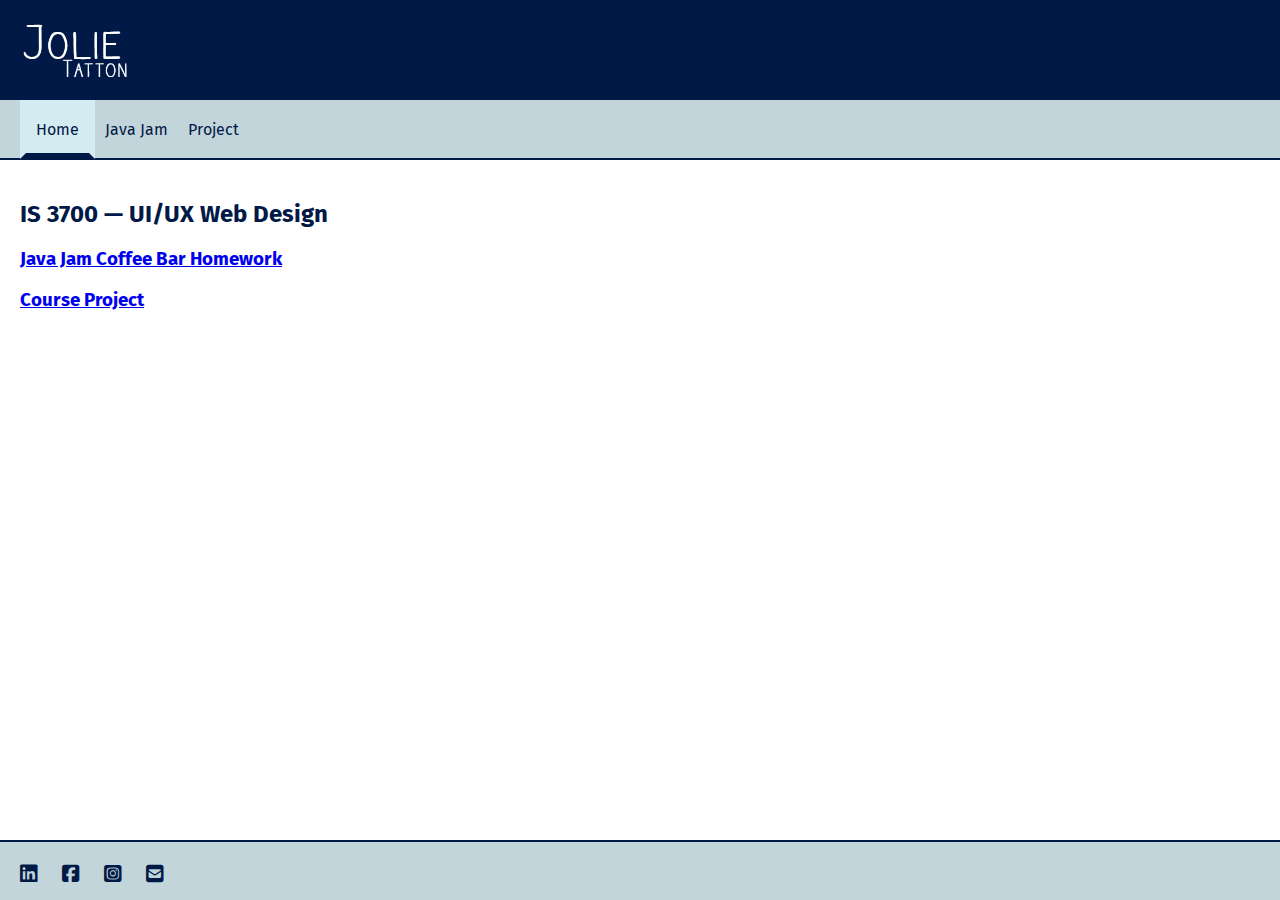
<file: index.html>
<!DOCTYPE html>
<html lang="en">

<head>
    <meta charset="UTF-8">
    <meta http-equiv="X-UA-Compatible" content="IE=edge">
    <meta name="viewport" content="width=device-width, initial-scale=1.0">
    <title>Jolie Tatton</title>
    <link href="main.css" rel="stylesheet" type="text/css" />
    <link rel="stylesheet" href="https://cdnjs.cloudflare.com/ajax/libs/font-awesome/6.2.1/css/all.min.css">
    <link rel="icon" href="https://www.usu.edu/favicon.ico" type="image/x-icon">
</head>

<body>
    <header id="pageHeader">
        <a href="index.html"><img id="mainLogo" src="images/logo.png" alt="Logo" /></a>
    </header>

    <nav id="mainNav">
        <ul>
            <li class="current"><a href="index.html">Home</a></li>
            <li><a href="javajam/index.html">Java Jam</a></li>
            <li><a href="project/index.html">Project</a></li>
            <!-- Add more navigation items as needed- possibly projects from different courses -->
        </ul>
    </nav>

    <main id="mainContent">
        <h2>IS 3700 &mdash; UI/UX Web Design</h2>
        <h3><a href="javajam/index.html">Java Jam Coffee Bar Homework</a></h3>
        <h3><a href="project/index.html">Course Project</a></h3>
    </main>

    <footer id="pageFooter">
        <ul>
            <li><a href="https://www.linkedin.com/in/jolie-tatton/" aria-label="linkedin"><i class="fab fa-linkedin"
                        aria-hidden="true"></i></a></li>
            <li><a href="https://www.facebook.com/jolie.tatton/" aria-label="facebook"><i class="fab fa-facebook-square"
                        aria-hidden="true"></i></a></li>
            <li><a href="https://www.instagram.com/jolie.tatton/" aria-label="instagram"><i class="fab fa-instagram-square"
                        aria-hidden="true"></i></a></li>
<!--             <li><a href="https://twitter.com/JolieTatton" aria-label="twitter"><i class="fab fa-twitter-square"
                        aria-hidden="true"></i></a></li>
            <li><a href="https://www.snapchat.com/" aria-label="snapchat"><i class="fab fa-snapchat-square"
                        aria-hidden="true"></i></a></li> -->
            <li><a href="mailto:jolie.tatton@usu.edu" aria-label="email"><i class="fas fa-envelope-square"
                        aria-hidden="true"></i></a></li>
        </ul>
    </footer>

</body>

</html>
</file>
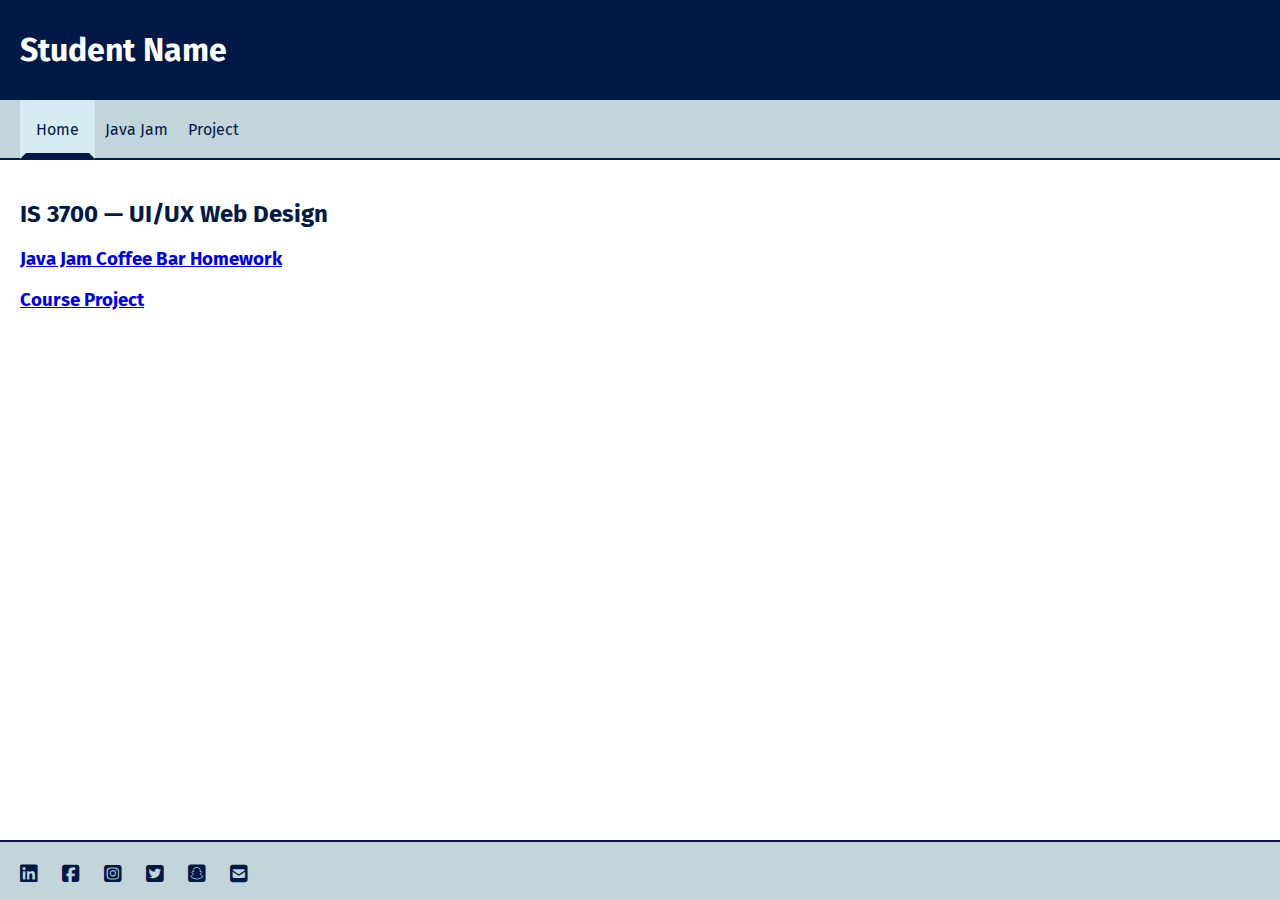
<file: index.html.html>
<!DOCTYPE html>
<html lang="en">

<head>
    <meta charset="UTF-8">
    <meta http-equiv="X-UA-Compatible" content="IE=edge">
    <meta name="viewport" content="width=device-width, initial-scale=1.0">
    <title>Student Name</title>
    <link href="main.css" rel="stylesheet" type="text/css" />
    <link rel="stylesheet" href="https://cdnjs.cloudflare.com/ajax/libs/font-awesome/6.2.1/css/all.min.css">
    <link rel="icon" href="https://www.usu.edu/favicon.ico" type="image/x-icon">
</head>

<body>
    <header id="pageHeader">
        <!-- <a href="index.html"><img id="mainLogo" src="logo.png" alt="Logo" /></a> -->
        <h1>Student Name</h1>
    </header>

    <nav id="mainNav">
        <ul>
            <li class="current"><a href="index.html">Home</a></li>
            <li><a href="javajam/index.html">Java Jam</a></li>
            <li><a href="project/index.html">Project</a></li>
            <!-- Add more navigation items as needed- possibly projects from different courses -->
        </ul>
    </nav>

    <main id="mainContent">
        <h2>IS 3700 &mdash; UI/UX Web Design</h2>
        <h3><a href="javajam/index.html">Java Jam Coffee Bar Homework</a></h3>
        <h3><a href="project/index.html">Course Project</a></h3>
    </main>

    <footer id="pageFooter">
        <ul>
            <li><a href="https://www.linkedin.com/" aria-label="linkedin"><i class="fab fa-linkedin"
                        aria-hidden="true"></i></a></li>
            <li><a href="https://www.facebook.com/" aria-label="facebook"><i class="fab fa-facebook-square"
                        aria-hidden="true"></i></a></li>
            <li><a href="https://www.instagram.com/?hl=en" aria-label="instagram"><i class="fab fa-instagram-square"
                        aria-hidden="true"></i></a></li>
            <li><a href="https://twitter.com/?lang=en" aria-label="twitter"><i class="fab fa-twitter-square"
                        aria-hidden="true"></i></a></li>
            <li><a href="https://www.snapchat.com/" aria-label="snapchat"><i class="fab fa-snapchat-square"
                        aria-hidden="true"></i></a></li>
            <li><a href="mailto:Anumber@usu.edu" aria-label="email"><i class="fas fa-envelope-square"
                        aria-hidden="true"></i></a></li>
        </ul>
    </footer>

</body>

</html>
</file>
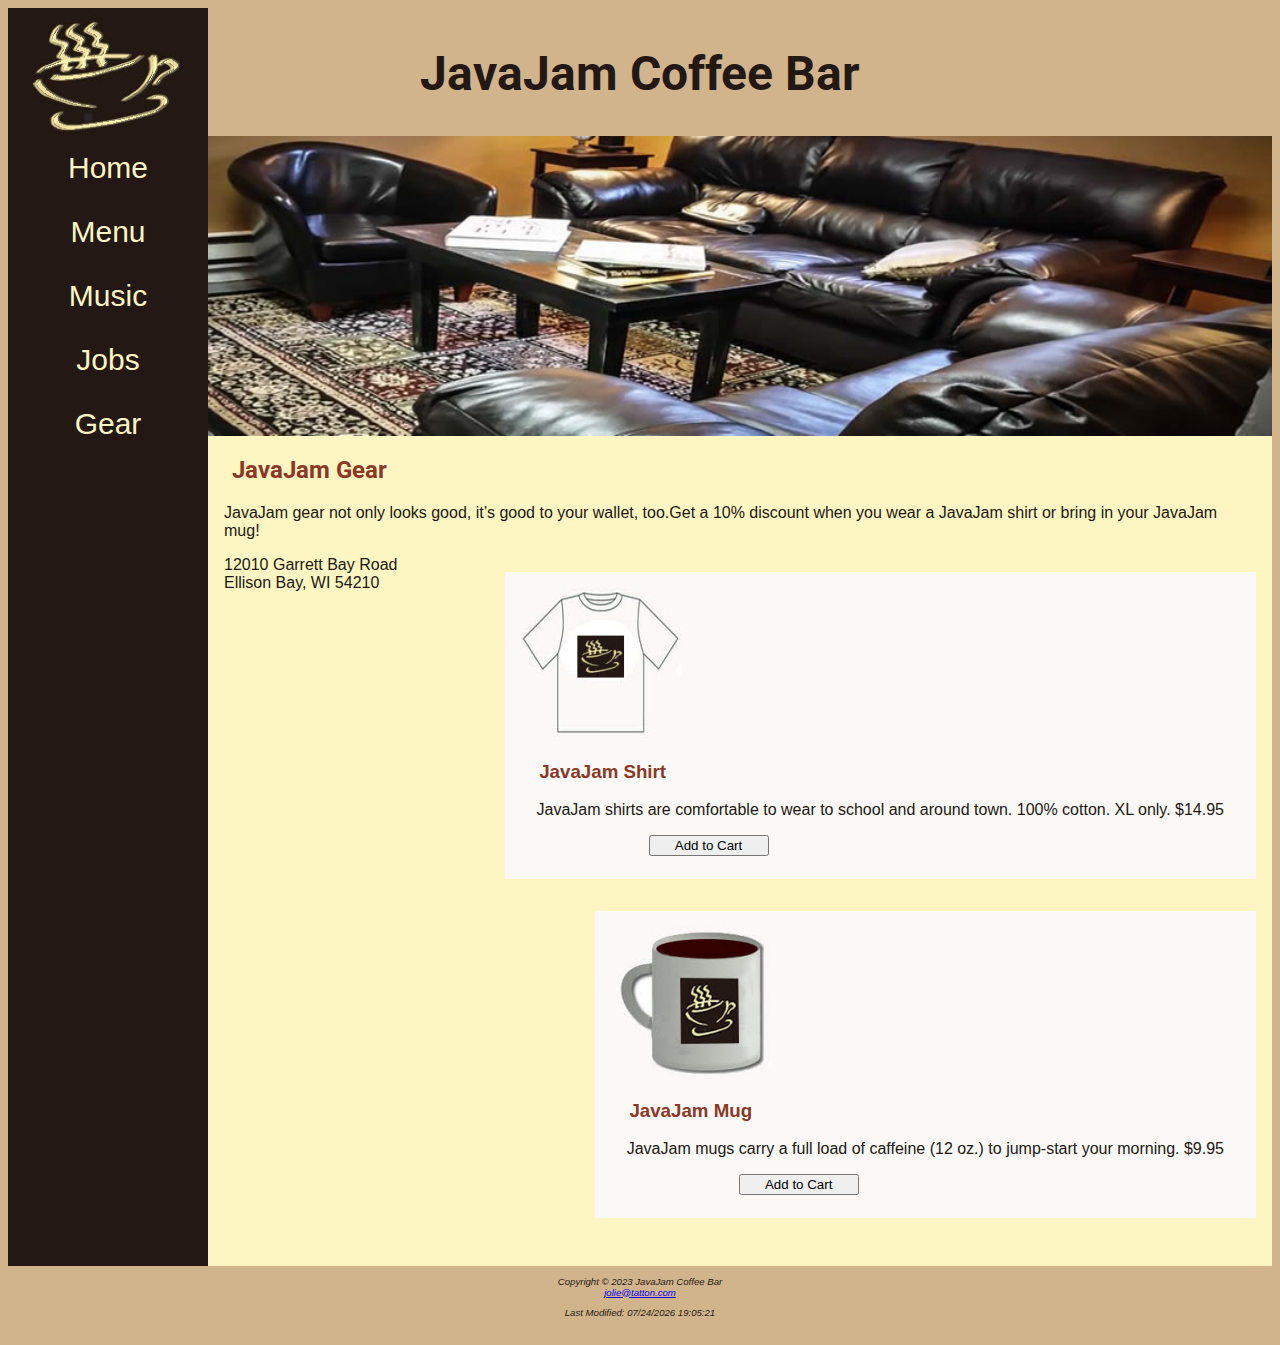
<file: javajam/gear.html>
<!DOCTYPE html>
<html lang="en">
    <head>
        <meta charset="UTF-8">
        <meta http-equiv="X-UA-Compatible" content="IE=edge">
        <meta name="viewport" content="width=device-width, initial-scale=1.0">
        <title>Jolie Tatton &mdash; JavaJam Coffee House</title>
        <meta name="description" content="JavaJam Coffee Bar Case Study">
        <meta name="author" content="Jolie Tatton">
        <meta name="keywords" content="Homework, USU, Data Analytics and Information Systems">
        <link rel="shortcut icon" href="favicon.ico">
        <link rel="stylesheet" href="javajam.css">
        <script src="https://ajax.googleapis.com/ajax/libs/jquery/3.6.1/jquery.min.js"></script>
        <script src="js/common.js" ></script>
    </head>
    <body>
        <div id="wrapper">
        <header>
            <h1><a href="index.html">JavaJam Coffee Bar</a></h1>
        </header>
        <nav>
            <ul>
                <li><a href="index.html">Home</a></li>
                <li><a href="menu.html">Menu</a></li>
                <li><a href="music.html">Music</a></li>
                <li><a href="jobs.html">Jobs</a></li>
                <li><a href="gear.html">Gear</a></li>
            </ul>
        </nav>
        <main>
            <div id="herocouch"></div>
            <h2>JavaJam Gear</h2>
            <p>JavaJam gear not only looks good, it’s good to your wallet, too.Get a 10% discount when you wear a JavaJam shirt or bring in your JavaJam mug!</p>
            <div class="item">
                <img src="images/javashirt.jpg" alt="java shirt">
                <h3>JavaJam Shirt</h3>
                <p>JavaJam shirts are comfortable to wear to school and around town. 100% cotton. XL only. $14.95</p>
                <form method="get"
                    action="https://webdevbasics.net/cart.html">
                    <input type="submit" value="Add to Cart">
                </form>
            </div>
            <div class="item">
                <img src="images/javamug.jpg" alt="Java Mug">
                <h3>JavaJam Mug</h3>
                <p>JavaJam mugs carry a full load of caffeine (12 oz.) to jump-start your morning. $9.95</p>
                <form method="get"
                    action="https://webdevbasics.net/cart.html">
                     <input type="submit" value="Add to Cart">
                </form>
            </div>
            <div>12010 Garrett Bay Road<br>Ellison Bay, WI 54210<br><a id="mobile" href="tel:888-555-5555"><span id="desktop">888-555-5555</span>888-555-5555</a></div> &nbsp;
        </main>
        <footer>
            Copyright &copy; 2023 JavaJam Coffee Bar<br> <a href="mailto:jolie@tatton.com">jolie@tatton.com</a>
            <p id="dateupdate"></p>
            <script src="js/dateupdate.js"></script>
        </footer>
        </div>
    </body>
</html>
</file>
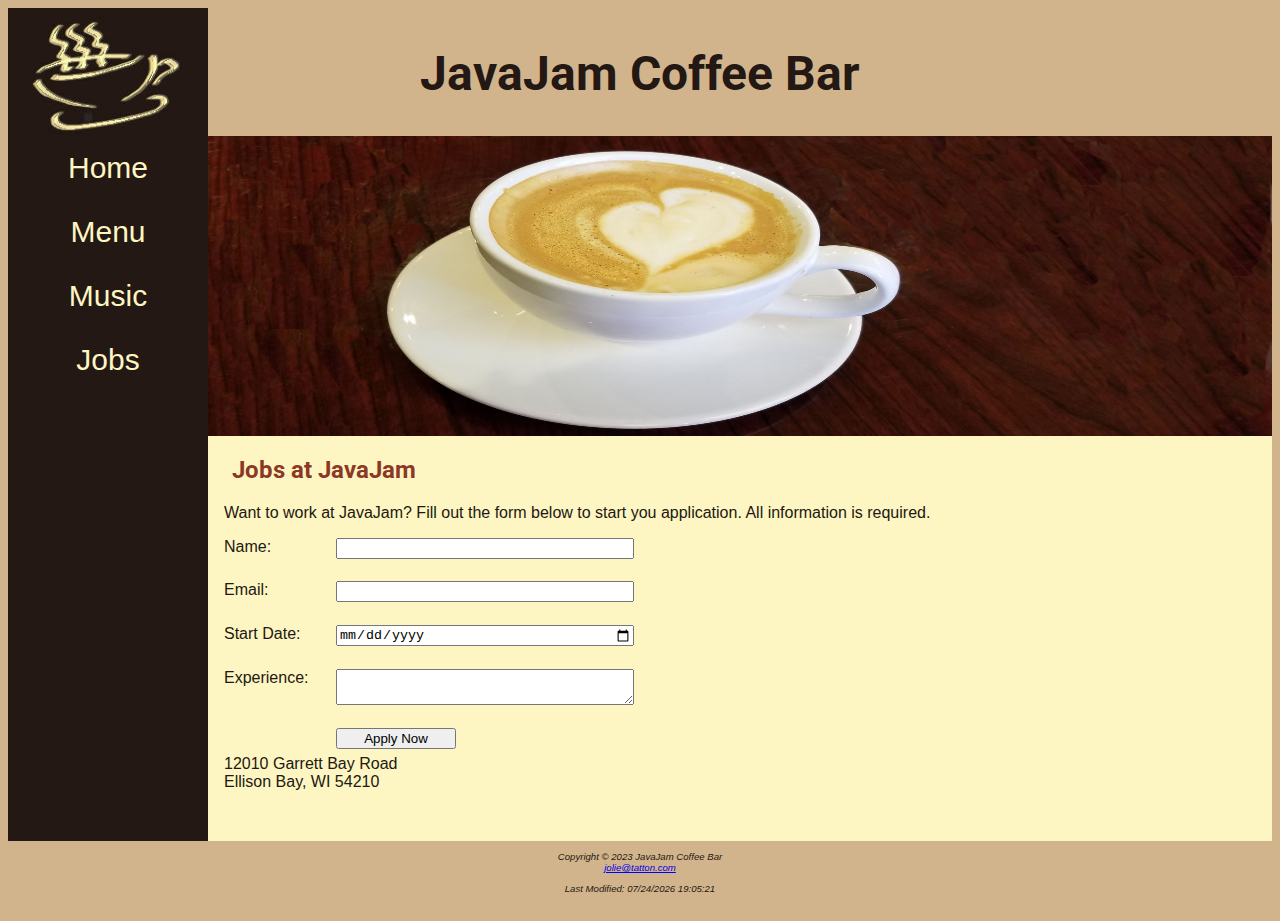
<file: javajam/jobs.html>
<!DOCTYPE html>
<html lang="en">
    <head>
        <meta charset="UTF-8">
        <meta http-equiv="X-UA-Compatible" content="IE=edge">
        <meta name="viewport" content="width=device-width, initial-scale=1.0">
        <title>Jolie Tatton &mdash; JavaJam Coffee House</title>
        <meta name="description" content="JavaJam Coffee Bar Case Study">
        <meta name="author" content="Jolie Tatton">
        <meta name="keywords" content="Homework, USU, Data Analytics and Information Systems">
        <link rel="shortcut icon" href="favicon.ico">
        <link rel="stylesheet" href="javajam.css">
    </head>
    <body>
        <div id="wrapper">
        <header>
            <h1><a href="index.html">JavaJam Coffee Bar</a></h1>
        </header>
        <nav>
            <ul>
                <li><a href="index.html">Home</a></li>
                <li><a href="menu.html">Menu</a></li>
                <li><a href="music.html">Music</a></li>
                <li><a href="jobs.html">Jobs</a></li>
            </ul>
        </nav>
        <main>
            <div id="herojobs"></div>
            <h2>Jobs at JavaJam</h2>
            <p>Want to work at JavaJam? Fill out the form below to start you application. All information is required.</p>
            <form method="post" action="https://webdevbasics.net/scripts/javajam8.php">
                <label for="myName">Name: </label>
                <input type="text" id="myName" required>
                <label for="myEmail">Email: </label>
                <input type="email" id="myEmail" required>
                <label for="myStart">Start Date: </label>
                <input type="date" id="myStart" required>
                <label for="myExperience">Experience: </label>
                <textarea name="myExperience" id="myExperience" rows="2" cols="20" required></textarea>
                <input type="submit" value="Apply Now">
            </form>
            <div>12010 Garrett Bay Road<br>Ellison Bay, WI 54210<br><a id="mobile" href="tel:888-555-5555"><span id="desktop">888-555-5555</span>888-555-5555</a></div> &nbsp;
        </main>
        <footer>
            Copyright &copy; 2023 JavaJam Coffee Bar<br> <a href="mailto:jolie@tatton.com">jolie@tatton.com</a>
            <p id="dateupdate"></p>
            <script src="js/dateupdate.js"></script>
        </footer>
    </div>
</body>
</html>
</file>
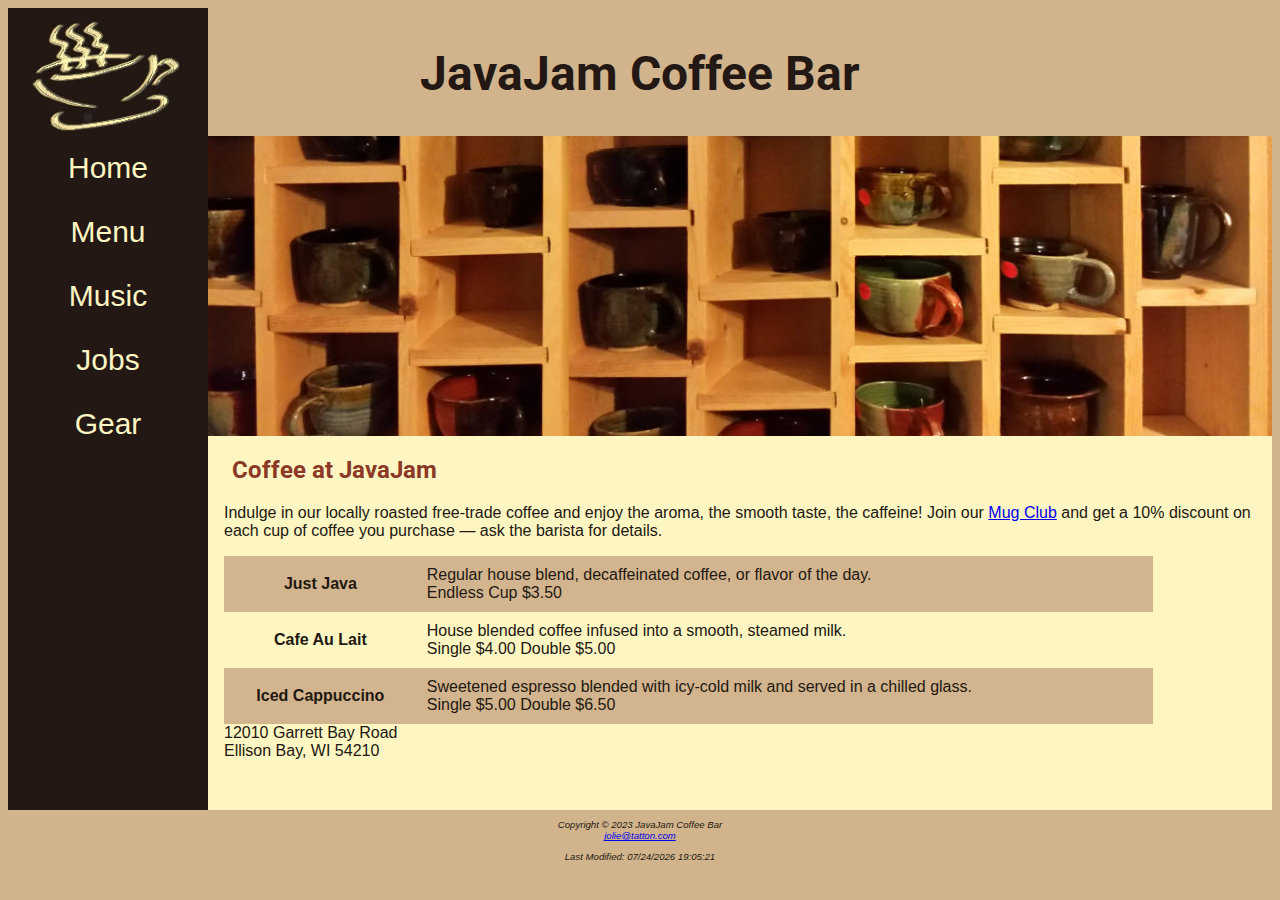
<file: javajam/menu.html>
<!DOCTYPE html>
<html lang="en">
    <head>
        <meta charset="UTF-8">
        <meta http-equiv="X-UA-Compatible" content="IE=edge">
        <meta name="viewport" content="width=device-width, initial-scale=1.0">
        <title>Jolie Tatton &mdash; JavaJam Coffee House</title>
        <meta name="description" content="JavaJam Coffee Bar Case Study">
        <meta name="author" content="Jolie Tatton">
        <meta name="keywords" content="Homework, USU, Data Analytics and Information Systems">
        <link rel="shortcut icon" href="favicon.ico">
        <link rel="stylesheet" href="javajam.css">
        <script src="https://ajax.googleapis.com/ajax/libs/jquery/3.6.1/jquery.min.js"></script>
        <script src="js/common.js"></script>
    </head>
    <body>
        <div id="wrapper">
        <header>
            <h1><a href="index.html">JavaJam Coffee Bar</a></h1>
        </header>
        <nav>
            <ul>
                <li><a href="index.html">Home</a></li>
                <li><a href="menu.html">Menu</a></li>
                <li><a href="music.html">Music</a></li>
                <li><a href="jobs.html">Jobs</a></li>
                <li><a href="gear.html">Gear</a></li>
            </ul>
        </nav>
        <main>
            <div id="heromugs"></div>
            <h2>Coffee at JavaJam</h2>
            <p>Indulge in our locally roasted free-trade coffee and enjoy the aroma, 
            the smooth taste, the caffeine! Join our <a href="#" id="mug">Mug Club</a> and get a 10% 
            discount on each cup of coffee you purchase — ask the barista for 
            details.</p>
            <div id="flow">
                <table>
                    <tr>
                        <th>Just Java</th> 
                        <td>Regular house blend, decaffeinated coffee, or flavor of the day.<br>Endless Cup $3.50</td>
                    </tr>
                    <tr>
                        <th>Cafe Au Lait</th>
                        <td>House blended coffee infused into a smooth, steamed milk.<br>Single $4.00 Double $5.00</td>
                    </tr>
                    <tr>
                        <th>Iced Cappuccino</th>
                        <td>Sweetened espresso blended with icy-cold milk and served in a chilled glass.<br>Single $5.00 Double $6.50</td>
                    </tr>
                </table>
            </div>
            <div>12010 Garrett Bay Road<br>Ellison Bay, WI 54210<br><a id="mobile" href="tel:888-555-5555"><span id="desktop">888-555-5555</span>888-555-5555</a></div> &nbsp;
        </main>
        <footer>
            Copyright &copy; 2023 JavaJam Coffee Bar<br> <a href="mailto:jolie@tatton.com">jolie@tatton.com</a>
            <p id="dateupdate"></p>
            <script src="js/dateupdate.js"></script>
        </footer>
        </div>
    </body>
</html>
</file>
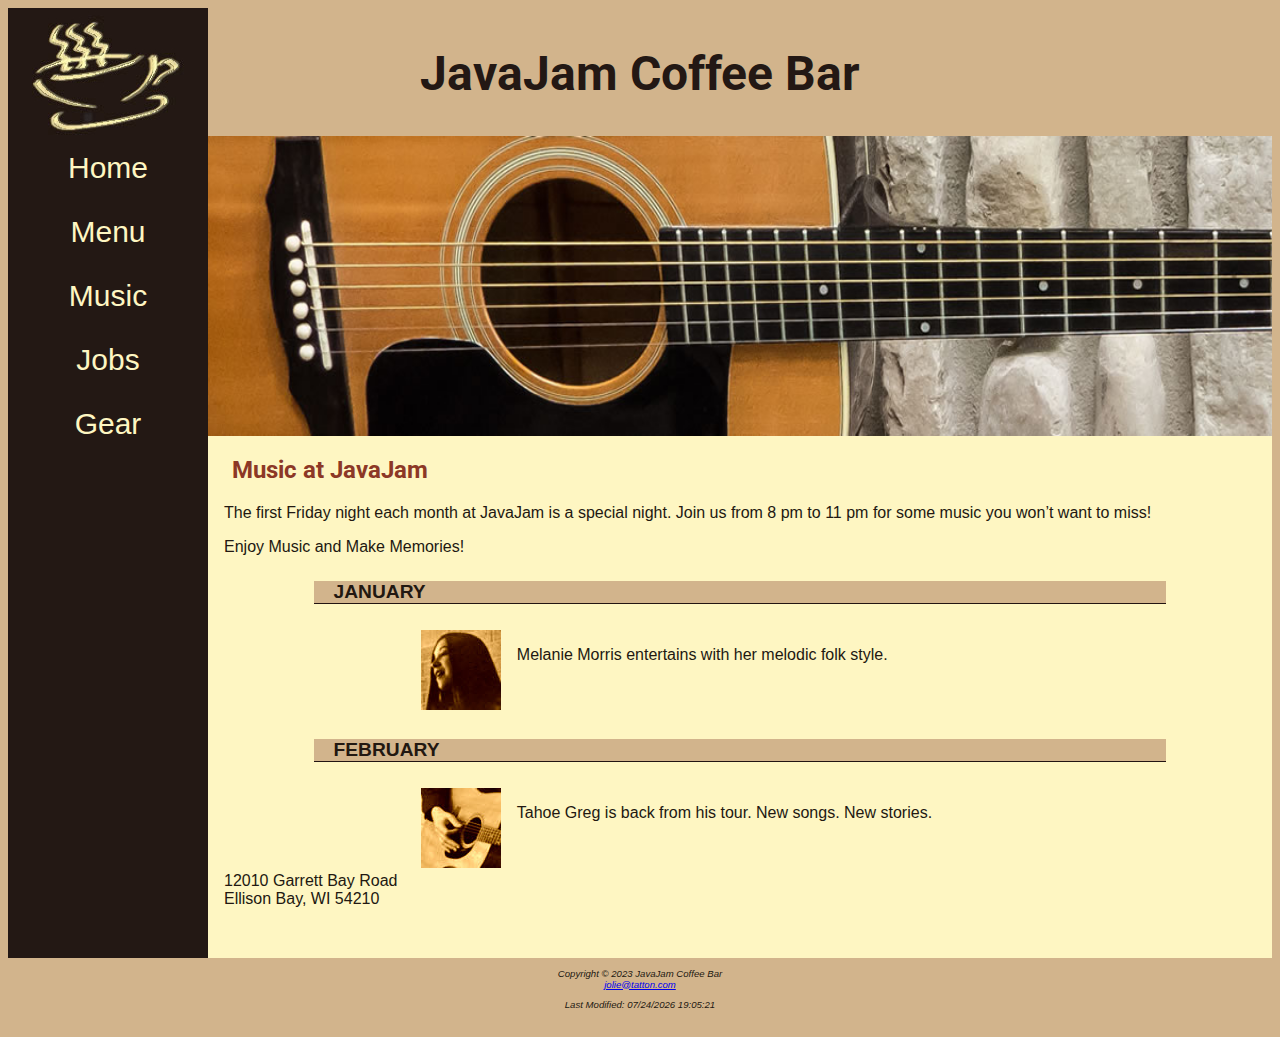
<file: javajam/music.html>
<!DOCTYPE html>
<html lang="en">
    <head>
        <meta charset="UTF-8">
        <meta http-equiv="X-UA-Compatible" content="IE=edge">
        <meta name="viewport" content="width=device-width, initial-scale=1.0">
        <title>Jolie Tatton &mdash; JavaJam Coffee House</title>
        <meta name="description" content="JavaJam Coffee Bar Case Study">
        <meta name="author" content="Jolie Tatton">
        <meta name="keywords" content="Homework, USU, Data Analytics and Information Systems">
        <link rel="shortcut icon" href="favicon.ico">
        <link rel="stylesheet" href="javajam.css">
    </head>
    <body>
        <div id="wrapper">
        <header>
            <h1><a href="index.html">JavaJam Coffee Bar</a></h1>
        </header>
        <nav>
            <ul>
                <li><a href="index.html">Home</a></li>
                <li><a href="menu.html">Menu</a></li>
                <li><a href="music.html">Music</a></li>
                <li><a href="jobs.html">Jobs</a></li>
                <li><a href="gear.html">Gear</a></li>
            </ul>
        </nav>
        <main>
            <div id="heroguitar"></div>
            <h2>Music at JavaJam</h2>
            <p>The first Friday night each month at JavaJam is a special night. Join us from 8 pm to 
            11 pm for some music you won’t want to miss!</p>
            
            <p id="verify"></p>
            <script src="js/verifysenior.js"></script>
            
            <h4>January</h4>
            <div class="details">
                <a href="images/melanie.jpg"><img src="images/melaniethumb.jpg" alt="melanie"></a>
                <p>Melanie Morris entertains with her melodic folk style.</p>
            </div>
            <h4>February</h4>
            <div class="details">
                <a href="images/greg.jpg"><img src="images/gregthumb.jpg" alt="greg"></a>
                <p>Tahoe Greg is back from his tour. New songs. New stories.</p>
            </div>
            <div>12010 Garrett Bay Road<br>Ellison Bay, WI 54210<br><a id="mobile" href="tel:888-555-5555"><span id="desktop">888-555-5555</span>888-555-5555</a></div> &nbsp;
        </main>    
        <footer>
            Copyright &copy; 2023 JavaJam Coffee Bar<br> <a href="mailto:jolie@tatton.com">jolie@tatton.com</a>
            <p id="dateupdate"></p>
            <script src="js/dateupdate.js"></script>
        </footer>
        </div>
    </body>
</html>
</file>
<file: main.css>
@import url('https://fonts.googleapis.com/css2?family=Fira+Sans:wght@500&display=swap');

body {
	display: grid;
	grid-template-areas:
		"header header"
		"nav nav"
		"main main"
		"footer footer";
	grid-template-rows: 100px 60px 1fr 60px;
	grid-template-columns: 15% 1fr;
	height: 100vh;
	font-family: 'Fira Sans', sans-serif;
	margin: 0 auto;
}

/* Styles */

header {
	background-color: #011946;
	padding: 10px 20px;
}

footer, main, nav {
	padding: 20px;
}

nav, footer {
	background-color: #c2d5db;
}

#pageHeader {
	grid-area: header;
	position: sticky;
	top: 0;
	left: 0;
	z-index: 100;
}

#mainLogo {
	height: 80px;
}

#mainContent {
	grid-area: main;
}

#pageFooter {
	grid-area: footer;
}

#mainNav {
	grid-area: nav;
	border-bottom: 2px solid #011946;
}

#mainNav ul {
	list-style-type: none;
	margin: 0;
	padding: 0;
}

#mainNav li {
	display: block;
	float: left;
}

#mainNav ul li a {
	padding: 20px 10px;
	text-decoration: none;
	color: #011946;
}

#mainNav ul li a:hover {
	color: #fff;
}

#mainNav .current a {
	background-color: #d4ebf2;
	padding: 14px 10px;
	color: #011946;
	border: 6px solid transparent;
	border-bottom-color: #011946;
}

h1 {
	color: #fff;
	font-family: 'Fira Sans', sans-serif;
}

h2 {
	color: #011946;
}

footer {
	border-top: 2px solid #011946;
	text-align: left;
}

footer ul {
	padding: 0;
	margin: 0;
	list-style-type: none;
}

footer li {
	display: inline;
	margin-right: 1em;
	font-size: 125%;
}

footer li a {
	text-decoration: none;
	color: #011946;
}

footer li a:visited {
	color: #551A8B;
}

p {
	padding-bottom: 10px;
}

/* end */
</file>
<file: javajam/javajam.css>
@import url('https://fonts.googleapis.com/css2?family=Roboto&display=swap');

* { box-sizing: border-box; }

body {
    background-color: #D2B48C;
    color: #221811;
    font-family: Tahoma, Arial, sans-serif;
}
#wrapper {
    background-color: #231814;
    padding: 0;
}
header {
    background-color: #D2B48C;
    background-image: url(images/cup.jpg);
    background-repeat: no-repeat;
    color: #231418;
    height: 128px;
    padding: 5px 0 5px 105px;
}

header a { text-decoration: none; }
header a:link { color: #231814; }
header a:visited { color: #231814; }
header a:hover { color: #FEF6C2; }

h1 {
    font-size: 2em;
    font-family: 'Roboto', sans-serif;

}
h2 {
    color: #8C3826;
    font-family: 'Roboto', sans-serif;
}
h3 {
    color: #8C3826;
}
dt {
    color: #8C3826;
}
h4 {
    background-color: #D2B48C;
    font-size: 1.2em;
    text-transform: uppercase;
    padding-left: .5em;
    padding-bottom: 0;
    border-bottom: 1px solid #221411;
    clear: left;
}
main {
    padding: 0 0 2em 0;
    display: block;
    background-color: #fef6c2;
}
main h2, h3, h4, p, div, dl {
    padding-left: 1em;
    padding-right: 1em;
}
main ul {
    padding-left: 2em;
}
nav {
    text-align: center;
    font-size: 1.5em;
}
nav a { text-decoration: none; }
nav a:link { color: #FEF6C2; }
nav a:visited { color: #D2B48C}
nav a:hover { color: #CC9933}
nav ul { 
    padding: 0;
    list-style-type: none;
/*     display: flex;
    flex-direction: column; */
    font-size: 1.25em;
    margin: 0;
}
nav li {
/*     padding: .5em 1em .5em 1em;
    width: 100%; */
    border-bottom: 1px solid #FEF6C2;
}
nav li a {
    display: flex;
    flex-direction: column;
    padding: .5em 1em;
}

footer {
    background-color: #D2B48C;
    font-size: .60em;
    font-style: italic;
    text-align: center;
    padding: 1em;
    border-top: #8C3826;
}
img {
    border-style: none;
    max-width: 100%;
    height: auto;
}
.details {
    padding-left: 20%;
    padding-right: 20%;
    overflow: auto;
}
#homehero {
    height: 300px;
    background-image: url(images/road.jpg);
    background-size: 100% 100%;
    background-repeat: no-repeat;
}
#heromugs {
    height: 300px;
    background-image: url(images/threemugs.jpg);
    background-size: 100% 100%;
    background-repeat: no-repeat;
}
#heroguitar{
    height: 300px;
    background-image: url(images/guitar.jpg);
    background-size: 100% 100%;
    background-repeat: no-repeat;
}
#mobile {
    display: inline;
}
#desktop {
    display: none;
}
table {
    width: 90%;
    border-spacing: 0;
}
td, th {
    padding: 10px;
}
tr:nth-of-type(odd) {
	background-color: #D2B48E;
}
#herojobs {
    height: 300px;
    background-image: url(images/coffeecup.jpg);
    background-repeat: no-repeat;
    background-size: 100% 100%;
}
form { display: flex;
    flex-direction: column;
    padding-left: 1em; width: 80%; 
}
input, textarea { 
    margin-bottom: .5em; 
}
.item {
    background-color: #FAF9F7;
    margin: 1em;
    padding: 1em;
    overflow: auto;
    float: right;
}
#herocouch {
    height: 300px;
    background-image: url(images/herocouch.jpg);
    background-size: 100% 100%;
    background-repeat: no-repeat;
}
@media (min-width: 600px) {
    header {
        text-align: center;
        padding-left: 0;
    }
    h1 {
        font-size: 3em;
    }
    nav ul {
        flex-flow: row nowrap;
        justify-content: space-around;
    }
    nav li {
        border-bottom: none;
    }
    #homehero {
        height: 50vh;
        background-image: url(images/hero.jpg);
    }
    #heromugs {
        background-image: url(images/heromugs.jpg);
    }
    #heroguitar {
        background-image: url(images/heroguitar.jpg);
    }
    #flow {
        display: flex;
        flex-direction: row;
    }
    #mobile {
        display: none;
    }
    #desktop {
        display: inline;
    }
    .details {
        display: flex;
        flex-direction: row;
    }
    h4 {
        margin-left: 10%;
        margin-right: 10%;
    }
    form {
        width: 40%;
        display: grid;
        grid-gap: 1em;
        gap: 1em;
        grid-template-columns: 6em 1fr;
    }
    input[type="submit"] {
        grid-column: 2 / 3;
        width: 9em;
    }
    #herojobs {
        background-image: url(images/herojobs.jpg);
    }
}
@media (min-width: 1024px) {
    @supports (display: grid) {
        header {
            grid-area: header;
        }
        nav {
            grid-area: nav;
        }
        main {
            grid-area: main;
        }
        footer {
            grid-area: footer;
        }
        #wrapper {
            display: grid;
            grid-template: 
                    "header header"
                    "nav    main"
                    "footer footer"
                    / 200px;
        }
        nav ul {
            flex-direction: column;
        }
        header {
            background-image: url(images/coffeelogo.jpg);
        }
    }
}
</file>
